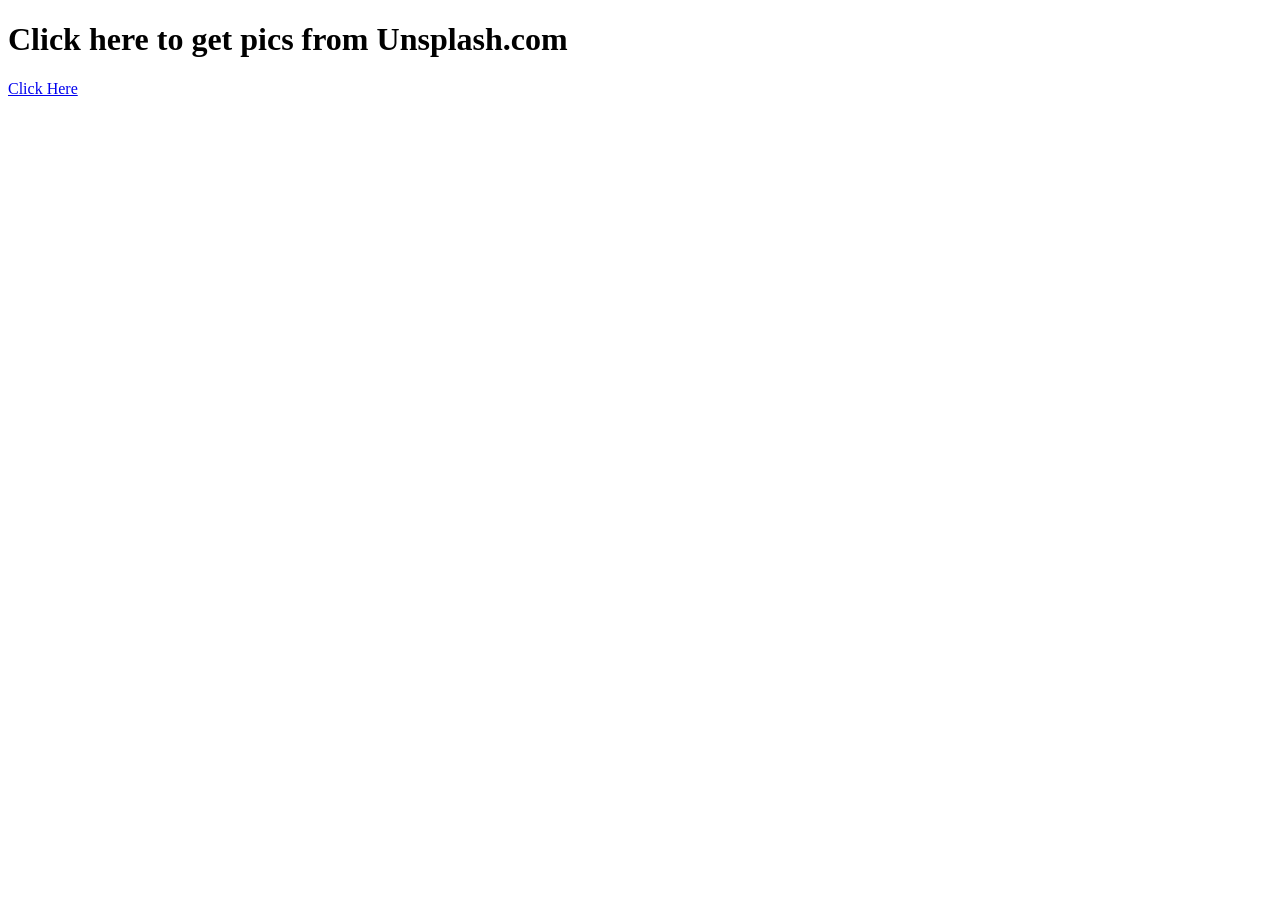
<file: Full-Stack-Sessions/Day2/index.html>
<!DOCTYPE html>
<html lang="en">
<head>
    <meta charset="UTF-8">
    <meta name="viewport" content="width=device-width, initial-scale=1.0">
    <title>Day 2</title>
</head>
<body>


<!-- <ul type="circle">
 
 
 <li>Item name </li>
 <li>Item name </li>
 <li>Item name </li>
 <li>Item name </li>


</ul>




<ol type="i">

    <li>  HTML</li>
    <li>CSS</li>
    <li>Javascript</li>

</ol> -->



<h1>Click here to get pics from Unsplash.com</h1>

<a href="https://unsplash.com/" target="_blank">Click Here</a>




    
</body>
</html>
</file>
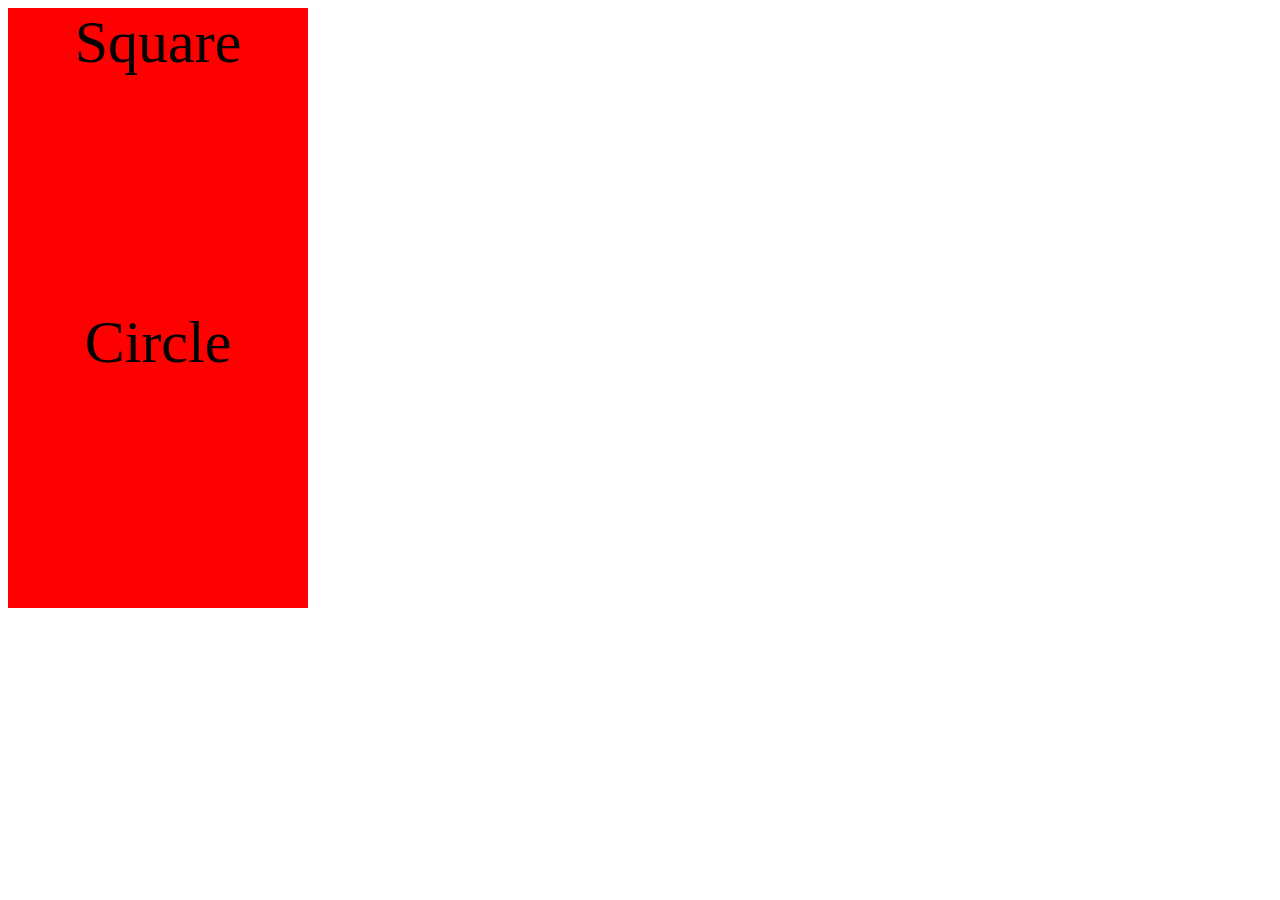
<file: Full-Stack-Sessions/Day3/index.html>
<!DOCTYPE html>
<html lang="en">
<head>
    <meta charset="UTF-8">
    <meta name="viewport" content="width=device-width, initial-scale=1.0">
    <title>Document</title>

    <style>

     
    
   div{
    background-color: red;
    
    height: 300px;
    width: 300px;
    font-size: 60px;
    text-align: center;
    background-image: url("https://images.unsplash.com/photo-1497752531616-c3afd9760a11?q=80&w=1170&auto=format&fit=crop&ixlib=rb-4.1.0&ixid=M3wxMjA3fDB8MHxwaG90by1wYWdlfHx8fGVufDB8fHx8fA%3D%3D");

    background-position: center;   
    background-size: cover;
    background-repeat: no-repeat;
    
   }
       

    </style>

   
</head>
<body>
    
                                          <div>Square</div>
                                          <div>Circle</div>

</body>
</html>
</file>
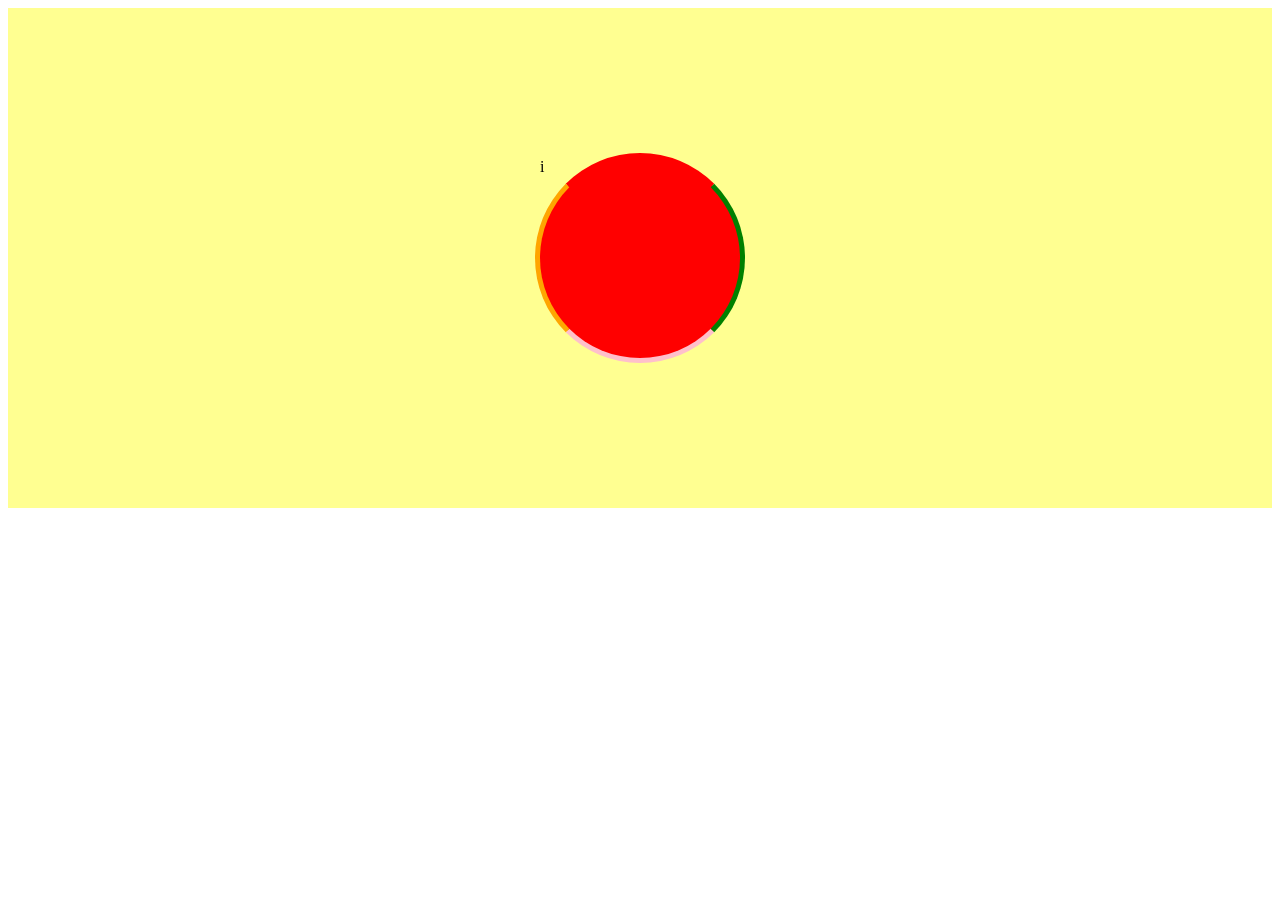
<file: Full-Stack-Sessions/Day4/index.html>
<!DOCTYPE html>
<html lang="en">
<head>
    <meta charset="UTF-8">
    <meta name="viewport" content="width=device-width, initial-scale=1.0">
    <title>Document</title>

    <style>

      .parent{
        height: 500px;
        background-color: rgba(255, 255, 0, 0.432);
        display: flex;
        align-items: center;
        justify-content: center;
      }

      .firstdiv{
        height: 200px;
        background-color: red;
        width: 200px;
       
        background-image: url("https://plus.unsplash.com/premium_photo-1780605742275-e5cb1d5b340e?q=80&w=1193&auto=format&fit=crop&ixlib=rb-4.1.0&ixid=M3wxMjA3fDB8MHxwaG90by1wYWdlfHx8fGVufDB8fHx8fA%3D%3D");
        background-size: cover;
        border-top: 5px solid red;
        border-right: 5px solid green;
        border-bottom: 5px solid pink;
        border-left: 5px solid orange;
        border-radius: 100%;
      }

     

    </style>
</head>
<body>
    
 
<div class="parent">


    <div class="firstdiv"> i</div>
    

</div>


</body>
</html>
</file>
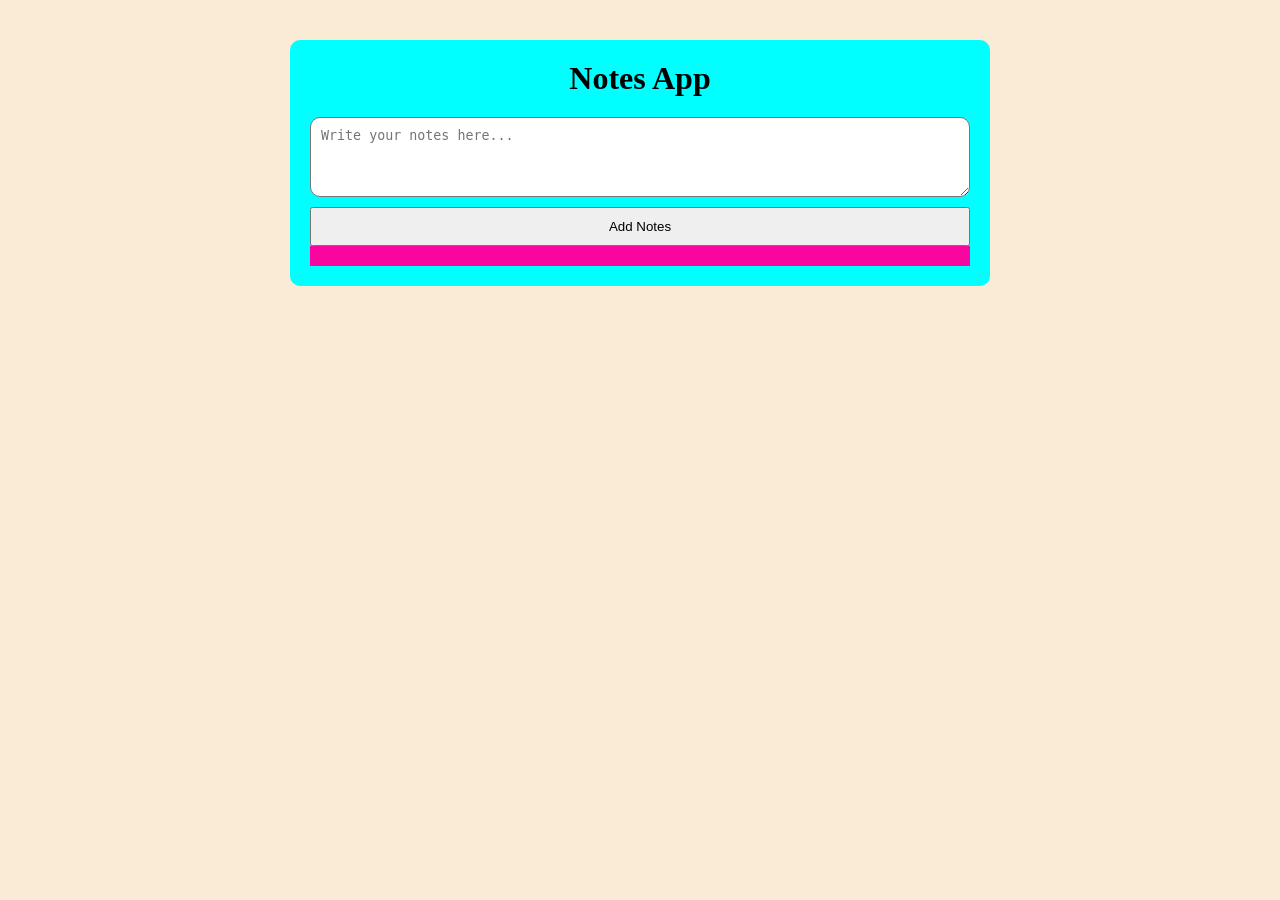
<file: Full-Stack-Sessions/javascript/project2-7-26/index.html>
<!DOCTYPE html>
<html lang="en">
<head>
    <meta charset="UTF-8">
    <meta name="viewport" content="width=device-width, initial-scale=1.0">
    <title>Document</title>

    <link rel="stylesheet" href="./styles.css">
</head>
<body>



    <div class="app">

        <h1>Notes App</h1>

          <div class="note-input">
          
            <textarea name="noteText" id="noteText" placeholder="Write your notes here..."></textarea>
            <button id="addNoteBtn">Add Notes</button>

          </div> <!--note-input ends here-->


          <div id="notesContainer" class="notes-container">
             
             <!--Dynamic Notes will be display here-->
           
          </div> <!--notes container ends here-->


    </div>
    

    <script src="./script.js"></script>
</body>
</html>
</file>
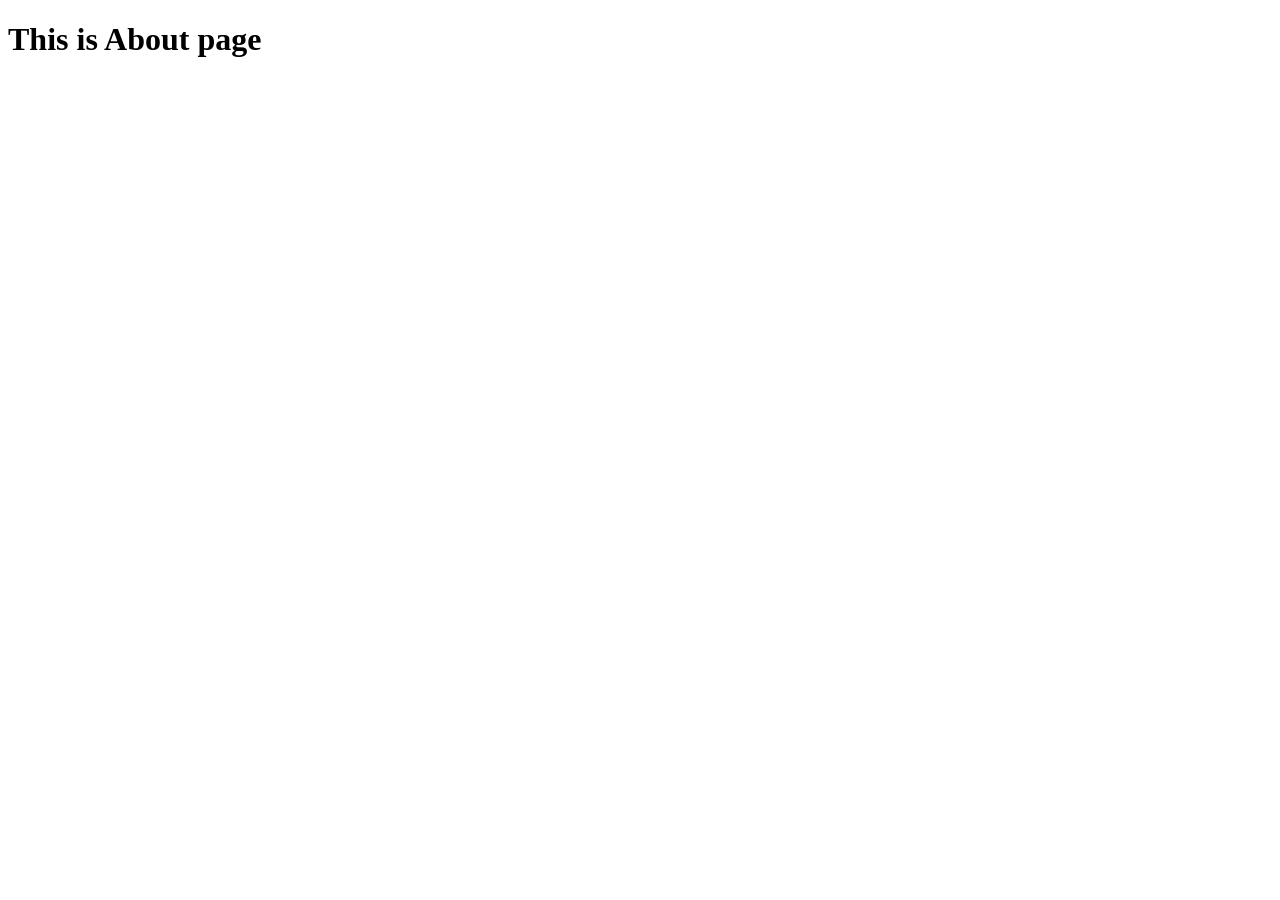
<file: Full-Stack-Sessions/Day2/about.html>
<!DOCTYPE html>
<html lang="en">
<head>
    <meta charset="UTF-8">
    <meta name="viewport" content="width=device-width, initial-scale=1.0">
    <title>Document</title>
</head>
<body>
    <h1>This is About page</h1>
</body>
</html>
</file>
<file: Full-Stack-Sessions/javascript/project2-7-26/styles.css>
*{
    padding: 0;
    margin: 0;
    box-sizing: border-box;
}


body{
    background-color: antiquewhite;
    display: flex;
    justify-content: center;
    padding:40px 40px;
    

}

.app{
    background-color: aqua;
    width: 100%;
    max-width:700px ;
    padding: 20px;
    border-radius: 10px;

}

h1{
    text-align: center;
    padding-bottom: 20px;
}


.note-input{
    display: flex;
    gap: 10px;
 
    flex-direction: column;
   
}

#noteText{
    min-height: 80px;
    resize: vertical;
    padding: 10px;
    border-radius: 10px;
    
}

#addNoteBtn{
    padding: 10px;
    cursor: pointer;
}

.notes-container{
    background-color: rgb(248, 6, 159);
    height: 20px;
    width: 100%;
}


.note{
    background-color: rgb(244, 186, 114);
    padding: 10px;
}
</file>
